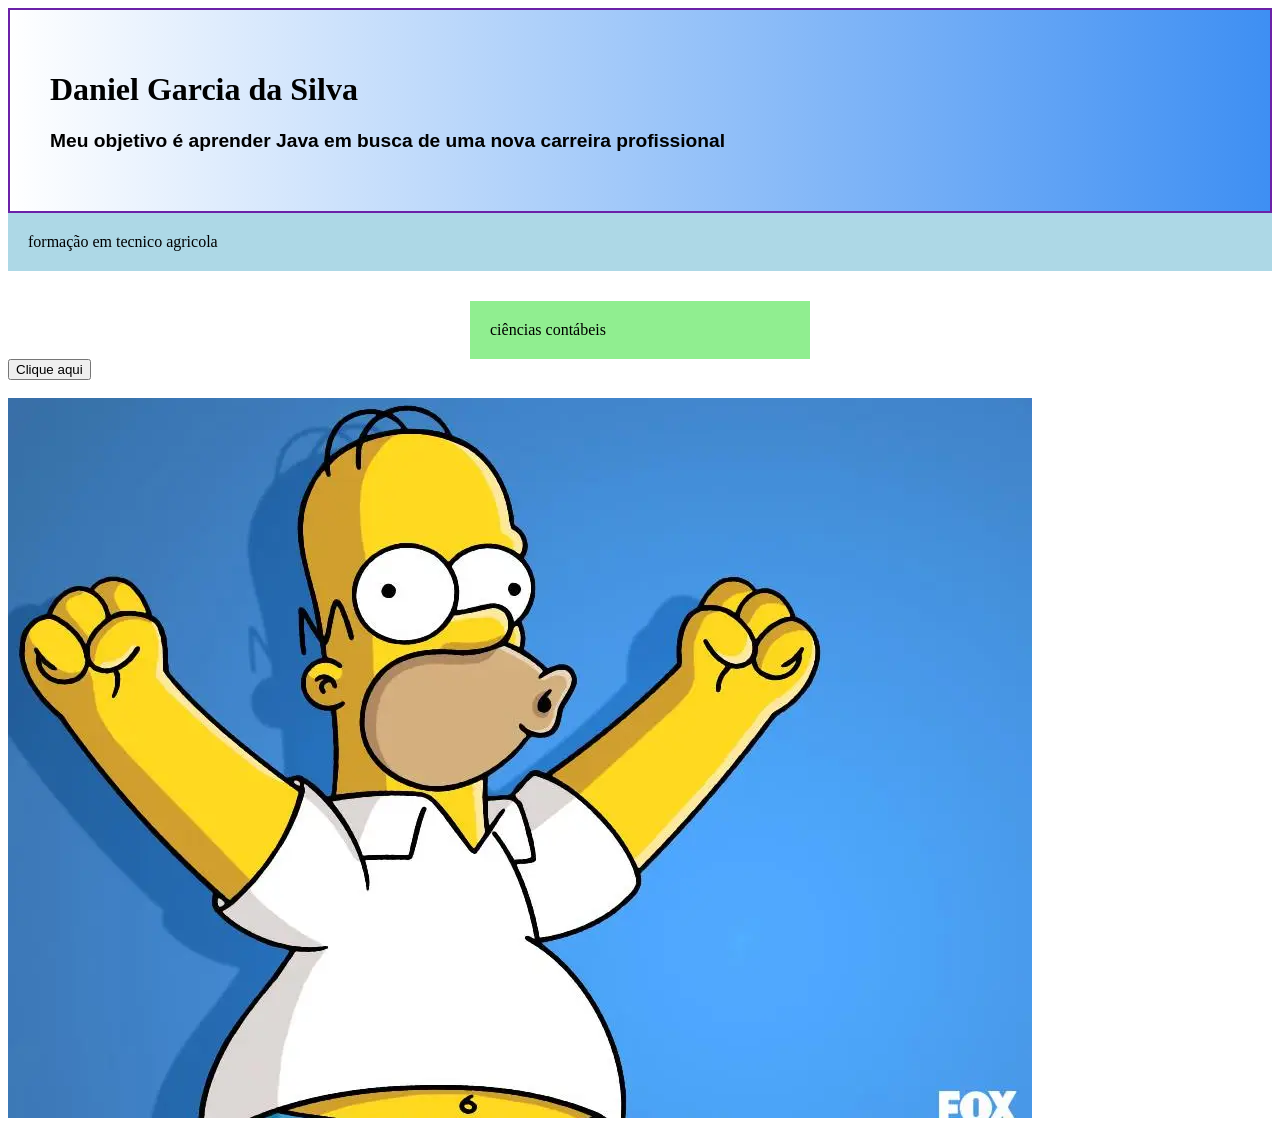
<file: lista-de-exercicio/index.html>
<!DOCTYPE html>
<html lang="en">
<head>
    <meta charset="UTF-8">
    <meta name="viewport" content="width=device-width, initial-scale=1.0">
    <title>Meu Primeiro Site</title>
    <link rel="stylesheet" href="style.css">  
</head>

<body>
    <div class="container">
        <h1>Daniel Garcia da Silva</h1>
        <p>Meu objetivo é aprender Java em busca de uma nova carreira profissional</p>    
    </div>
    
    <div class="tecnico">formação em tecnico agricola</div>
    <div class="superior">ciências contábeis</div>

    <button> Clique aqui</button>
    <br><br>
    <img src="/lista-de-exercicio/simpsons.webp" alt="Daniel">

</body>

</html>
</file>
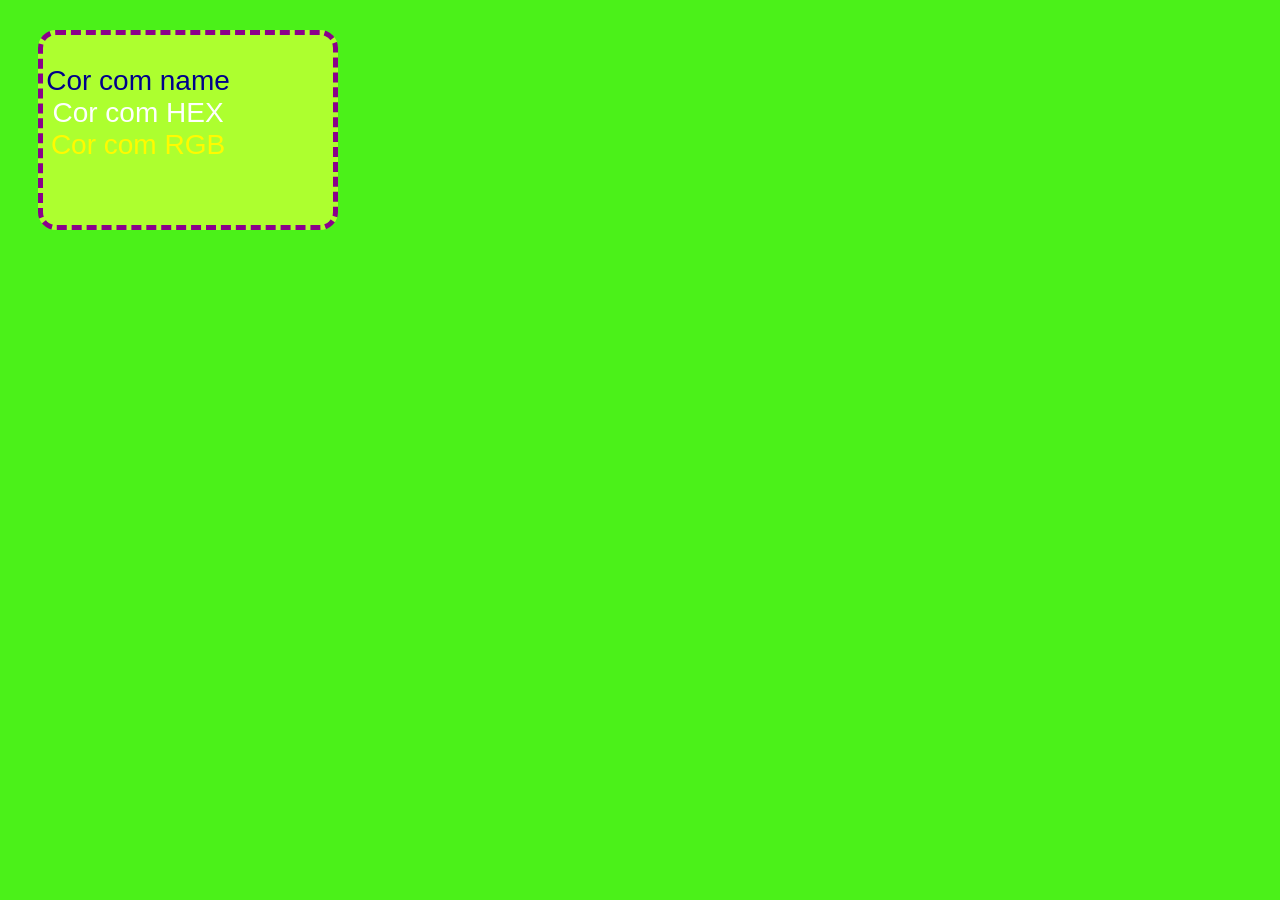
<file: cores-style.html>
<!DOCTYPE html>
<html lang="pt-br">
    <head>
        <meta charset="UTF-8">
        <meta name="viewport" content="width=device-width, inicial-scale-1.0">
        <title>Cores</title>
        <link rel="stylesheet" href="styles.css">
    </head>

    <body>
        <div>
            <span class="cor-nome">Cor com name</span>
        <br>
            <span class="cor-hex">Cor com HEX</span>
        <br>
            <span class="cor-rgb">Cor com RGB</span>        
        </div>
    </body>
</html>
</file>
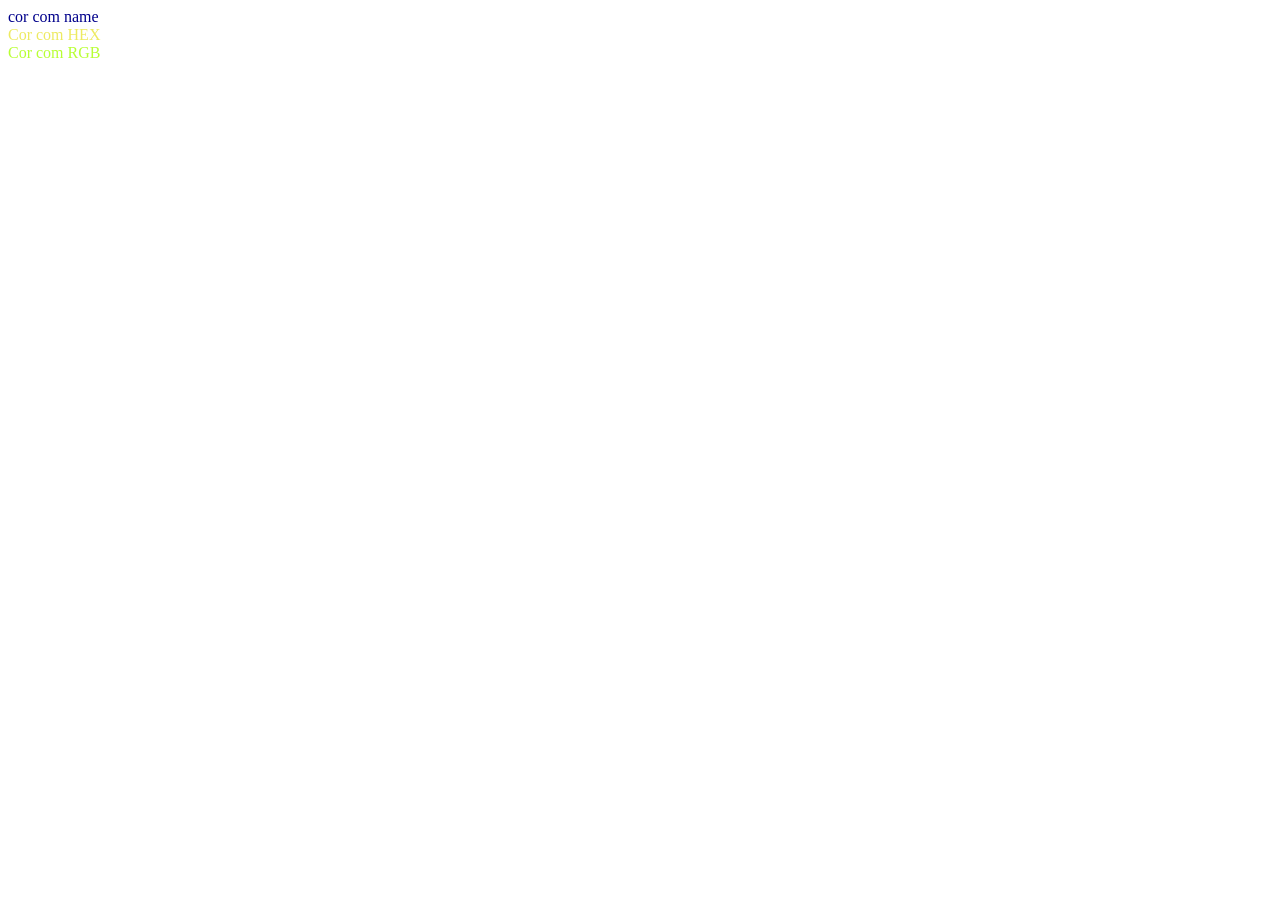
<file: cores.html>
<!DOCTYPE html>
<html lang="pt-br">
    <head>
        <meta charset="UTF-8">
        <meta name="viewport" content="width=device-width, inicial-scale-1.0">
        <title>Cores</title>
    </head>

    <body>
        <div>
            <span style="color: darkblue;"> cor com name</span>
        <br>
            <span style="color: #EDEA61;">Cor com HEX</span>
        <br>
            <span style="color: rgba(166, 255, 0, 0.8)"> Cor com RGB</span>        
        </div>
    </body>
</html>
</file>
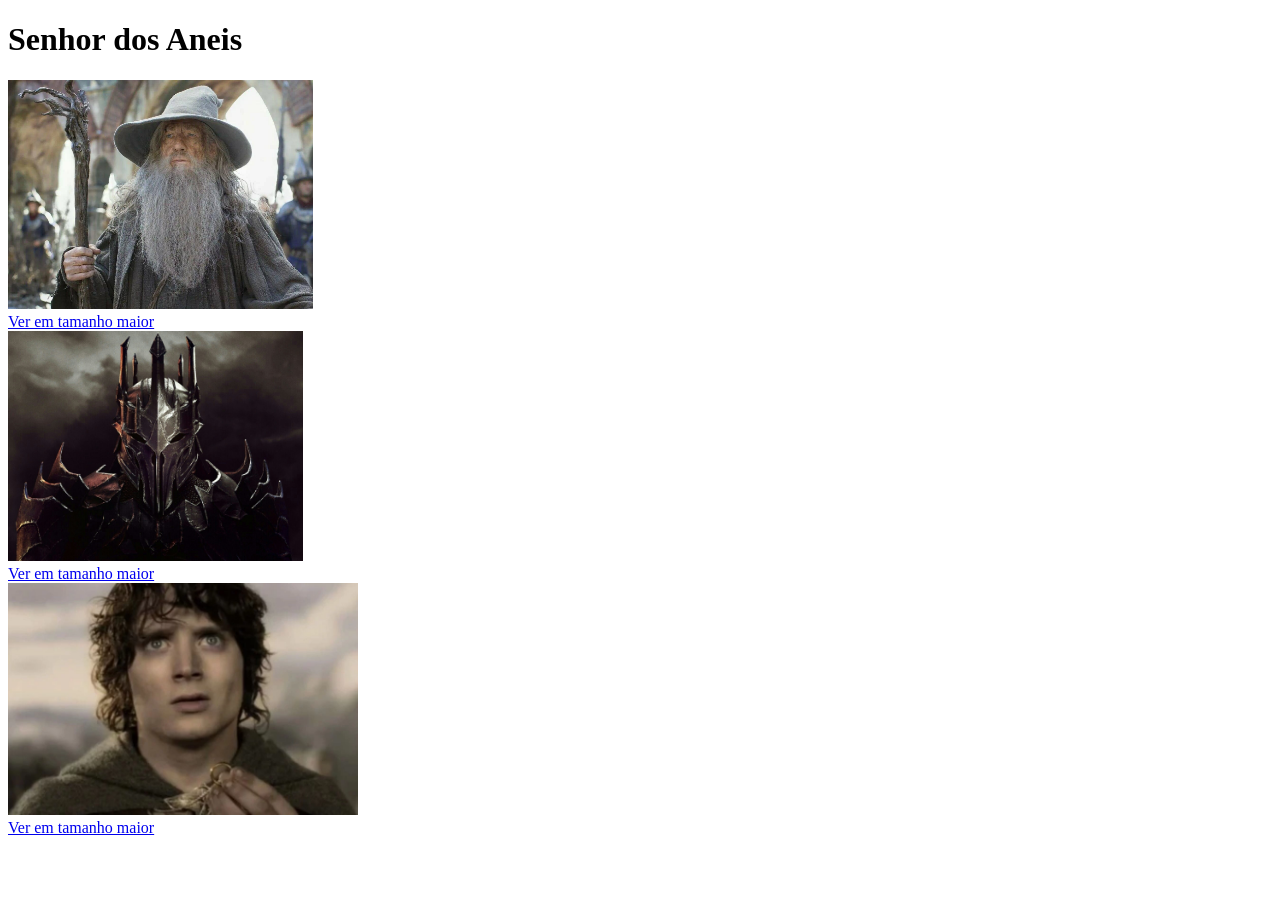
<file: exercicio2.html>
<!DOCTYPE html>
<html>

    <head>
        <title>Galeria de Fotos</title>
    </head>

    <body>
        <h1>Senhor dos Aneis</h1>
    </body>

    <main>
        <div>
        <img src="assets/Gandalf.jpg" alt="Gandalf" width="305px">
        </div>
        <div>
        <a href="tamanho da imagem">Ver em tamanho maior</a>
        </div>
        <div>
        <img src="assets/SauronTheBrightLordMissionImag.webp" alt="Sauron" width="295px">
        </div>
        <div>
        <a href="tamanho da imagem">Ver em tamanho maior</a>
        </div>
        <div>
        <img src="assets/Frodo.webp" alt="Frodo" width="350px">
        </div>
        <div>
        <a href="tamanho da imagem">Ver em tamanho maior</a>
        </div>
    </main>

</html>
</file>
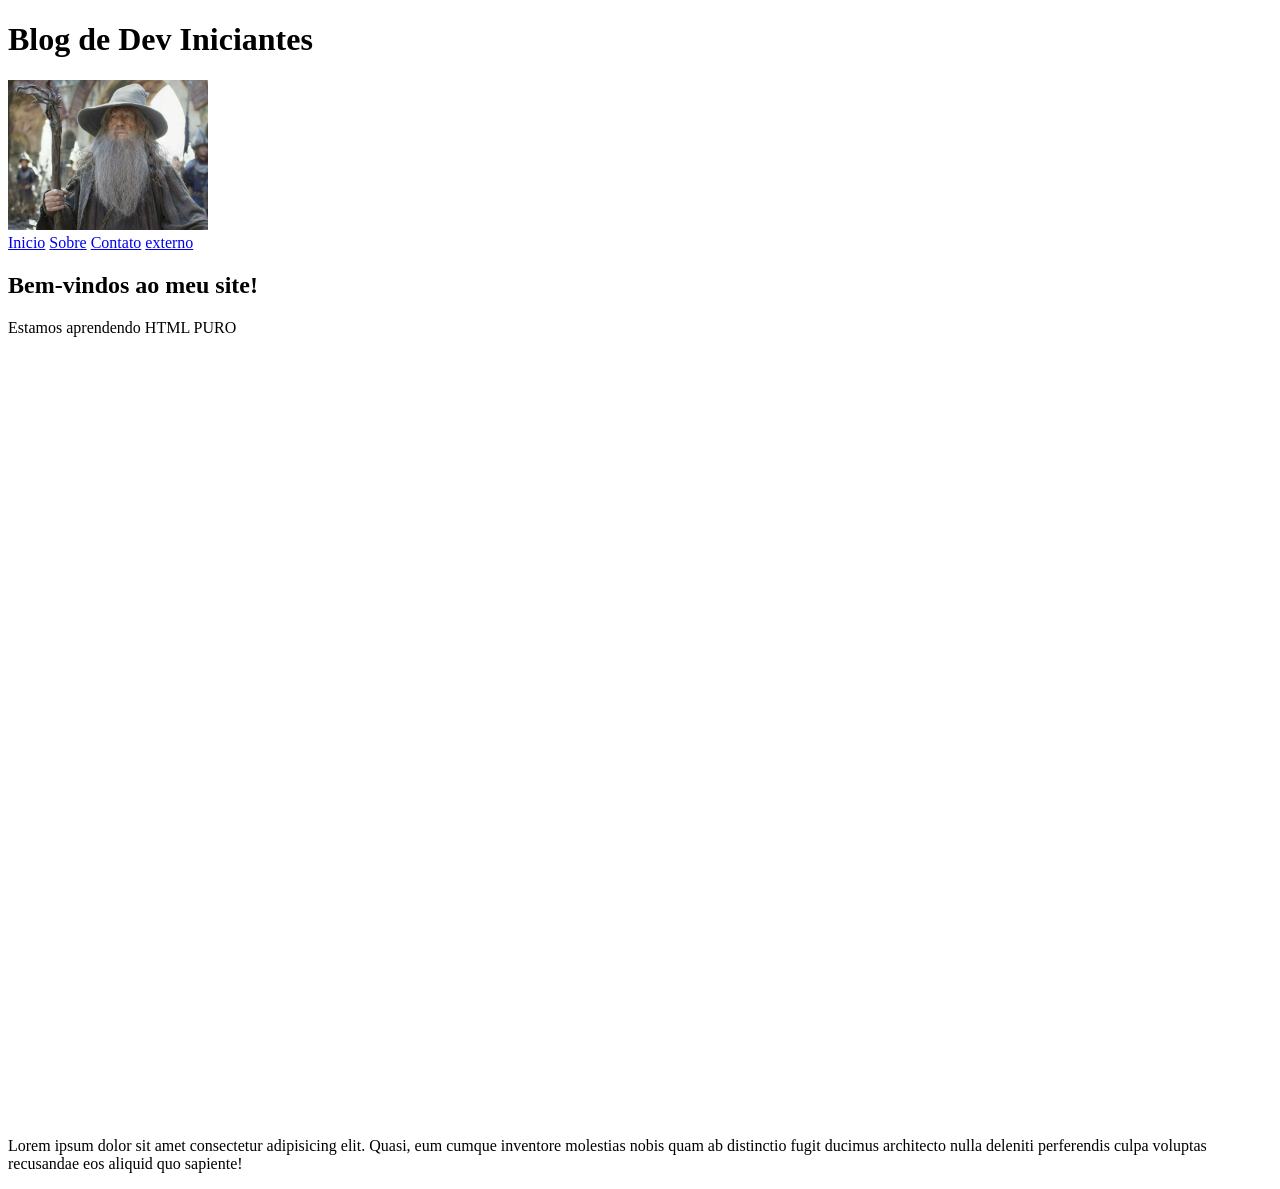
<file: semantico.html>
<!DOCTYPE html>
<html>
    <head>
        <title>HTML semantico</title>
    </head>

    <body>
        <!-- Cabeçalho -->
        <header id="inicio">
            <h1>Blog de Dev Iniciantes</h1>
            <img src="assets/Gandalf.jpg" alt=" lords" width="200px">
        </header>

        <!-- Menu de Navegação -->
         <nav>
            <a href="inicio">Inicio</a>
            <a href="sobre">Sobre</a>
            <a href="contato">Contato</a>
            <a href="https://www.globo.com/">externo</a>
         </nav>

         <!-- Coneudo principal -->
         <main id="sobre">
            <h2>Bem-vindos ao meu site!</h2>
            <p>Estamos aprendendo HTML PURO</p>
         </main>

         <!-- Rodapé -->
          <footer id="contato" style="margin-top: 800px;">
            <p>Lorem ipsum dolor sit amet consectetur adipisicing elit. Quasi, eum cumque inventore molestias nobis quam ab distinctio fugit ducimus architecto nulla deleniti perferendis culpa voluptas recusandae eos aliquid quo sapiente!</p>
          </footer>

    </body>

</html>
</file>
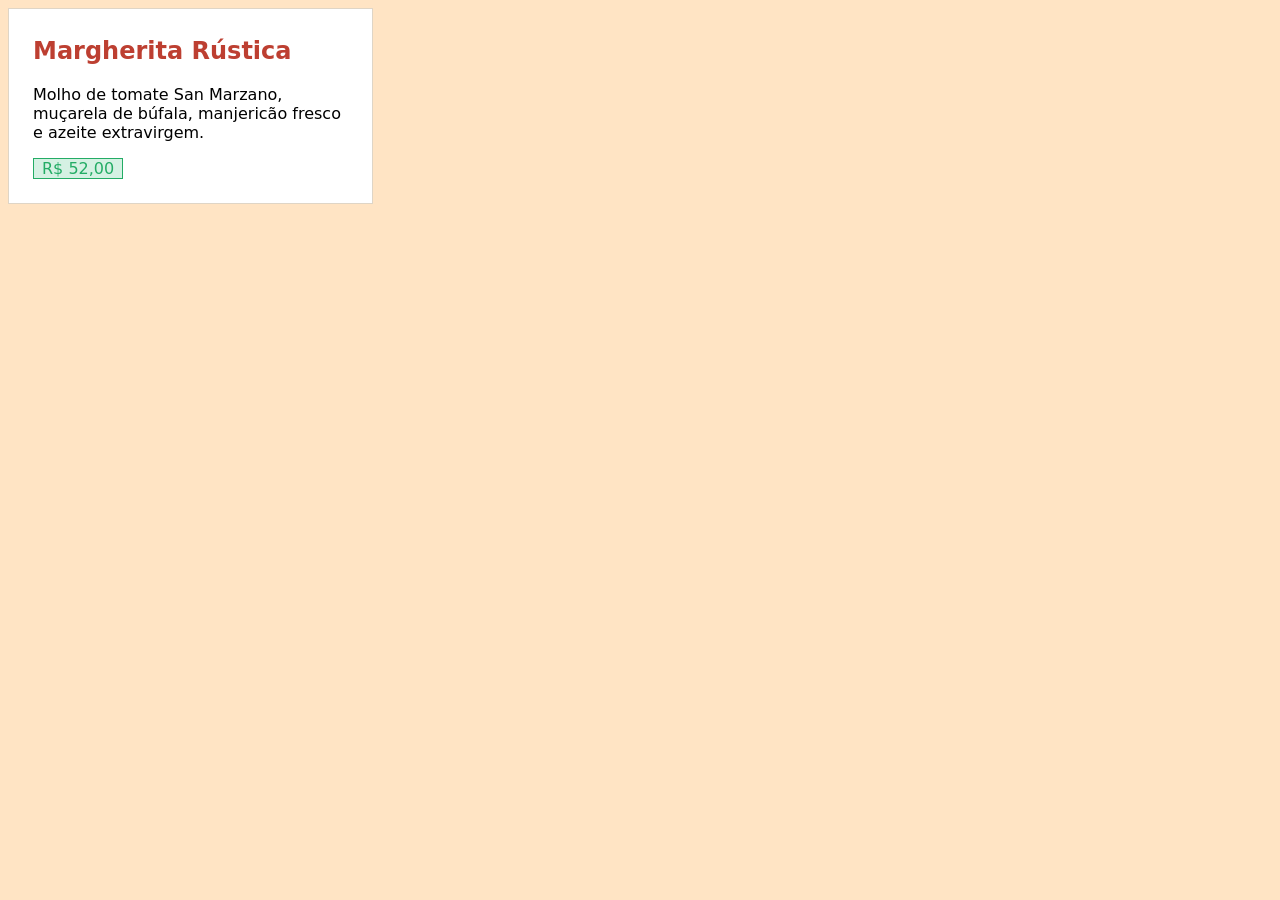
<file: Cardápio/Projeto-pratico.html>
<!DOCTYPE html>
<html>
    <head>
        <meta charset="UTF-8">
        <meta name="viewport" content="width=device-width, inicial-scale-1.0">
        <title>card de pizza</title>
        <link rel="stylesheet" href="styles.css">
    </head>

    <body>
            <div class="card">
                <h2>Margherita Rústica</h2>
                <p>Molho de tomate San Marzano, muçarela de búfala, manjericão fresco e azeite extravirgem.</p>
                <div class="preco">
                    <span>R$ 52,00</span>
                </div>
            </div>
    </body>
</html>
</file>
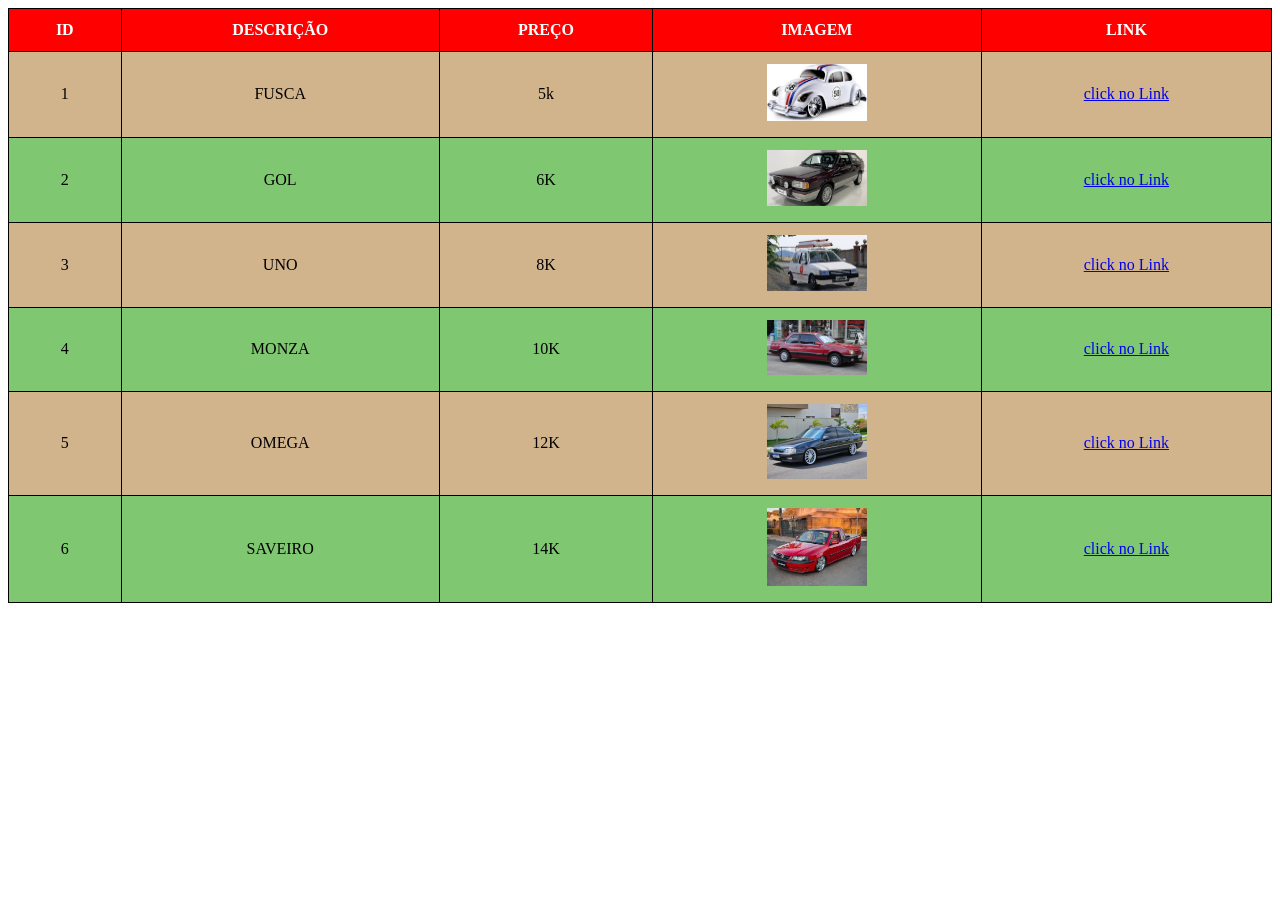
<file: Desafio/produto.html>
<!DOCTYPE html>
<html lang="en">
<head>
    <meta charset="UTF-8">
    <meta name="viewport" content="width=device-width, initial-scale=1.0">
    <title>Produtos</title>
    <link rel="stylesheet" href="produto.css">
</head>
<body>
    <table>
        <thead>
            <th>ID</th>
            <th>DESCRIÇÃO</th>
            <th>PREÇO</th>
            <th>IMAGEM</th>
            <th>LINK</th>
        </thead>
        <tbody>
            <tr>
                <td>1</td>
                <td>FUSCA</td>
                <td>5k</td>
                <td><img src="fusca.jpg" alt="FUSCA"></td>
                <td><a target="_blank" href="https://www.comprecar.com.br/fusca?srsltid=AfmBOop6X-aqZaREw0SuLismeiNaPhOj6yYkYtxvJbuXZapMA0tFsCE6">click no Link</a></td>
            </tr>
            <tr>
                <td>2</td>
                <td>GOL</td>
                <td>6K</td>
                <td><img src="gol.webp" alt="GOL"></td>
                <td><a target="_blank" href="https://seminovos.localiza.com/carros/volkswagen/gol">click no Link</a></td>
            </tr>
            <tr>
                <td>3</td>
                <td>UNO</td>
                <td>8K</td>
                <td><img src="uno.jpg" alt="UNO"></td>
                <td><a target="_blank" href="https://catarinacarros.com.br/comprar/carro/fiat/uno">click no Link</a></td>
            </tr>
            <tr>
                <td>4</td>
                <td>MONZA</td>
                <td>10K</td>
                <td><img src="monza.jpg" alt="MONZA"></td>
                <td><a target="_blank" href="https://www.comprecar.com.br/monza?srsltid=AfmBOoqrnAHORApjIid3VUwO_B77Yz-9RbAmCxwLIXdfwrz39chTIOwO">click no Link</a></td>
            </tr>
            <tr>
                <td>5</td>
                <td>OMEGA</td>
                <td>12K</td>
                <td><img src="omega.jpg" alt="OMEGA"></td>
                <td><a target="_blank" href="https://www.litoralcar.com.br/comprar/carros/chevrolet/omega/">click no Link</a></td>
            </tr>
            <tr>
                <td>6</td>
                <td>SAVEIRO</td>
                <td>14K</td>
                <td><img src="saveiro.jpg" alt="SAVEIRO"></td>
                <td><a target="_blank" href="https://www.comprecar.com.br/saveiro?srsltid=AfmBOoqURLLjPLaakFMsBJbQuxtKRsVgNPfm1t36zzuqIzYYAaby6cFf">click no Link</a></td>
            </tr>
        </tbody>
    </table>
</body>
</html>
</file>
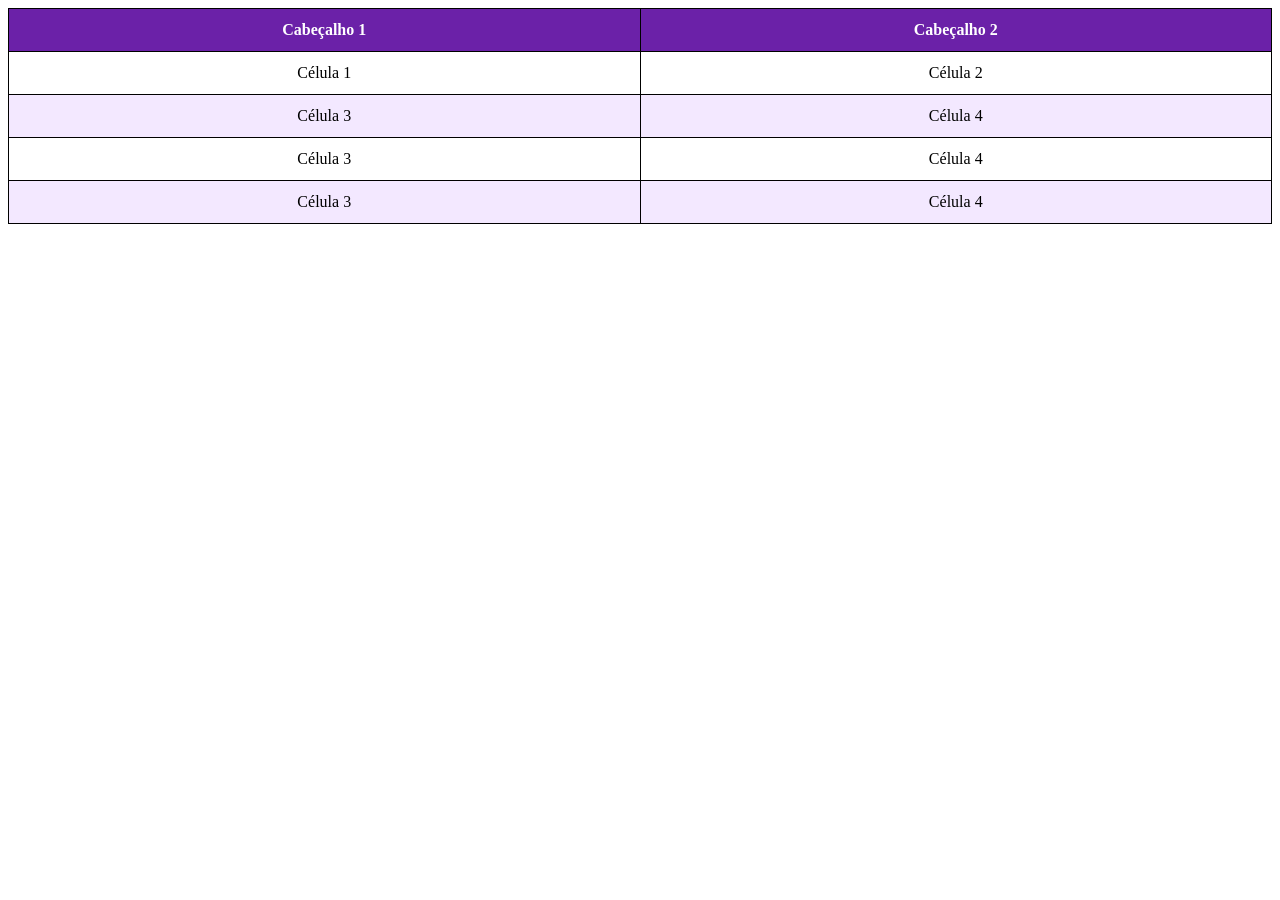
<file: tabela/tabela.html>
<!DOCTYPE html>
<html lang="en">
<head>
    <meta charset="UTF-8">
    <meta name="viewport" content="width=device-width, inicial-scale-1.0">
    <title>Tabela</title>
    <link rel="stylesheet" href="tabela.css">
</head>
<body>
    <table>
        <thead>
            <tr>
                <th>Cabeçalho 1</th>
                <th>Cabeçalho 2</th>
            </tr>
        </thead>
        <tbody>
            <tr>
                <td>Célula 1</td>
                <td>Célula 2</td>
            </tr>
            <tr>
                <td>Célula 3</td>
                <td>Célula 4</td>
            </tr>
            <tr>
                <td>Célula 3</td>
                <td>Célula 4</td>
            </tr>
            <tr>
                <td>Célula 3</td>
                <td>Célula 4</td>
            </tr>
        </tbody>
    </table>
</body>
</head>
</html>
</file>
<file: lista-de-exercicio/style.css>
p {
    font-family: sans-serif;
    font-weight: bold;
    font-size: 1.2rem;
}

.container {
    background-color: white;
    border: 2px solid #6B21A8;
    background: linear-gradient(to right, #ffffff, #3e8ff3);
    padding: 40px;
}

.tecnico {
    background-color: lightblue;
    padding: 20px;
    margin-bottom: 30px;
}

.superior {
    background-color: lightgreen;
    padding: 20px;
    margin: 0 auto;
    width: 300px;
}

.botton {
    border: none;
    padding: 12px 24px;
    background-color: #6B21A8;
    color: white;
    border-radius: 8px;
    cursor: pointer;
}

.img {
    width: 200px;
    height: 200px;
    border-radius: 50%;
}
</file>
<file: styles.css>
span {
    color: navy;
    font-size: 28px;
    font-family: 'Trebuchet MS', 'Lucida Sans Unicode', 'Lucida Grande', 'Lucida Sans', Arial, sans-serif;
    }

    .cor-nome {
        color: darkblue;
    }
        
    .cor-hex {
        color: #fefefe;
    }

    .cor-rgb {
        color: rgb(255, 250, 0)
    }

body {
    background-color: #4bf119;
    background-image: url(https://noticiasdatv.uol.com.br/media/uploads/artigos_2021/new-line-senhor-dos-aneis-gollum-andy-serkis.jpg);
    background-repeat: no-repeat;
    background-size: cover;
}

div {
    margin-left: 30px;
    margin-top: 30px;
    padding-top: 30px;
    padding-right: 100px;
    text-align: center;
    background-color: greenyellow;
    width: 300px;
    height: 200px;
    border: 5px dashed darkmagenta;
    border-radius: 18px;
    box-sizing: border-box;
}
</file>
<file: Cardápio/styles.css>
body {
    background-color: bisque;
    font-family: system-ui, -apple-system, BlinkMacSystemFont, 'Segoe UI', Roboto, Oxygen, Ubuntu, Cantarell, 'Open Sans', 'Helvetica Neue', sans-serif;
}

.card {
    background-color: white;
    padding: 8px 24px 24px 24px;
    width: 315px;
    border: 1px solid #dfd5c6;
}

h2 {
    color: #bd3f31;
}

.preco {
    border: 1px solid #23ac65;
    width: fit-content;
    padding: 0px 8px;
    background-color: #d5f1e3;
    color: #23ac65;
    font-weight: 500;
}
</file>
<file: Desafio/produto.css>
table {
    width: 100%;
    border-collapse: collapse;
}

th, td {
    border: 1px solid #000;
    padding: 12px;
    text-align: center;
}

th {
    background-color:red;
    color: white;
}

tr:nth-child(even) {
    background-color: #80c772;
}

tr:nth-child(odd) {
    background-color: tan;
}

img {
    width: 100px;
}
</file>
<file: tabela/tabela.css>
table {
    width: 100%;
    border-collapse: collapse;
}

th, td {
    border: 1px solid #000;
    padding: 12px;
    text-align: center;
}

th {
    background-color: #6b21a8;
    color: white;
}

tr:nth-child(even) {
    background-color: #F3E8FF;
}
</file>
